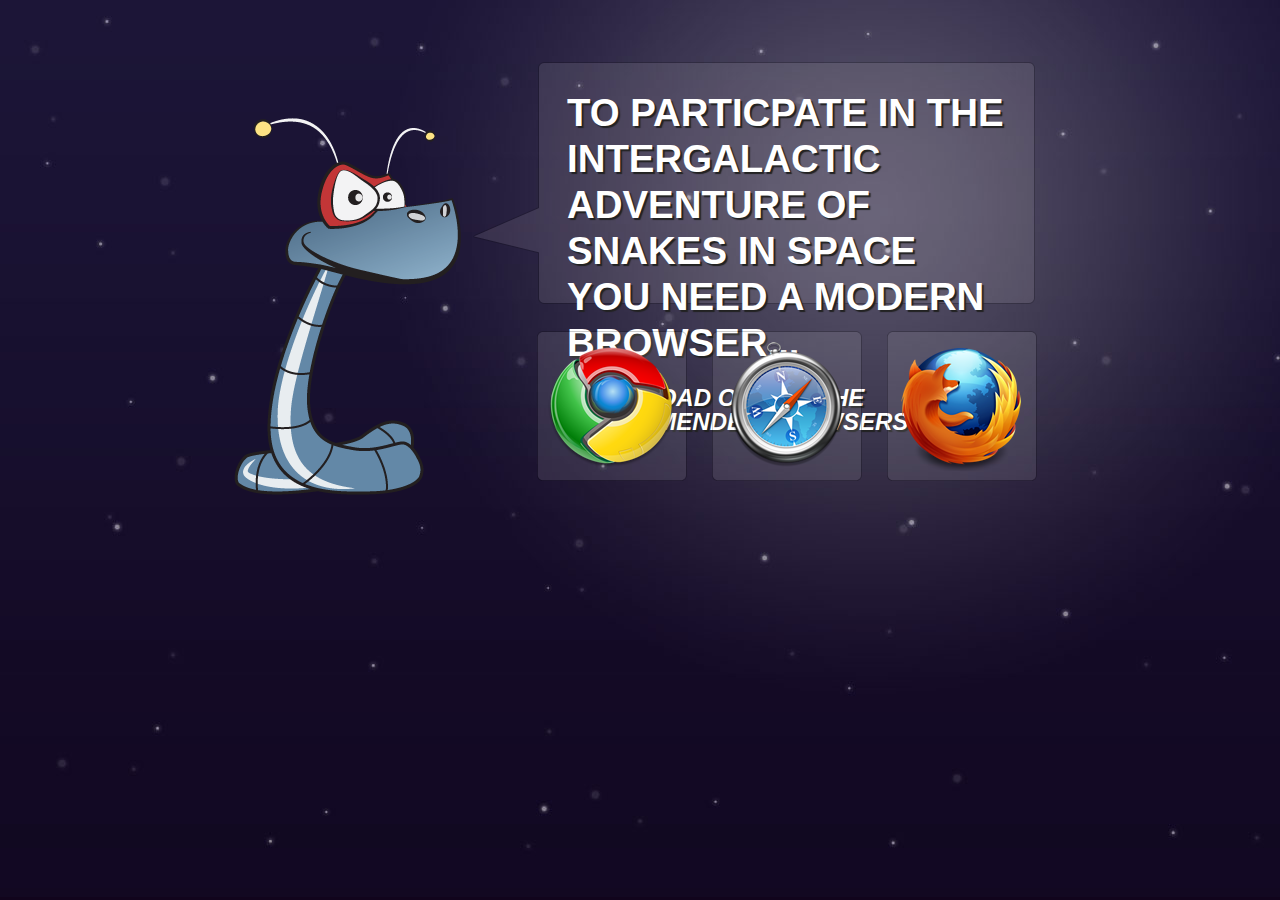
<file: your-browser-sucks.html>
<!DOCTYPE html>
<html lang="en">
<head>
	<meta charset="utf-8">
	<link rel="stylesheet" href="css/your-browser-sucks.css">
	<title>Update Your Browser</title>
	<script type="text/javascript" src="http://use.typekit.com/iee1szx.js"></script>
	<script type="text/javascript">try{Typekit.load();}catch(e){}</script>
</head>
<body>
	<div id="talking-snake">
		<div id="snake-words">
			<h1>To particpate in the intergalactic adventure of snakes in space you need a modern browser...</h1>
			<h2>Download one of the recommended browsers below</h2>
		</div>
		<ul id="browsers">
			<li><a href="http://www.google.com/chrome/"><img src="images/chrome.png" alt="download chrome" /></a></li>
			<li><a href="http://www.apple.com/safari/"><img src="images/safari.png" alt="download safari" /></a></li>
			<li class="last"><a href="http://www.mozilla.com/en-US/firefox/new/"><img src="images/firefox.png" alt="download firefox" /></a></li>
		</ul>
	</div>
	<script type="text/javascript">
	  var _gaq = _gaq || [];
	  _gaq.push(['_setAccount', 'UA-18419850-7']);
	  _gaq.push(['_trackPageview']);
	  (function() {
	    var ga = document.createElement('script'); ga.type = 'text/javascript'; ga.async = true;
	    ga.src = ('https:' == document.location.protocol ? 'https://ssl' : 'http://www') + '.google-analytics.com/ga.js';
	    var s = document.getElementsByTagName('script')[0]; s.parentNode.insertBefore(ga, s);
	  })();
	</script>
</body>
</html>
</file>
<file: css/your-browser-sucks.css>
/*---------------------RESET (Thanks Eric Meyer!)------------------ */

html, body, div, span, applet, object, iframe,
h1, h2, h3, h4, h5, h6, p, blockquote, pre,
a, abbr, acronym, address, big, cite, code,
del, dfn, em, img, ins, kbd, q, s, samp,
small, strike, strong, sub, sup, tt, var,
b, u, i, center,
dl, dt, dd, ol, ul, li,
fieldset, form, label, legend,
table, caption, tbody, tfoot, thead, tr, th, td,
article, aside, canvas, details, embed, 
figure, figcaption, footer, header, hgroup, 
menu, nav, output, ruby, section, summary,
time, mark, audio, video {
	margin: 0;
	padding: 0;
	border: 0;
	font-size: 100%;
	font: inherit;
	vertical-align: baseline;
}
body {line-height: 1;}
ol, ul {list-style: none;}
blockquote, q {quotes: none;}
blockquote:before, blockquote:after, q:before, q:after {content: ''; content: none;}
table {border-collapse: collapse;border-spacing: 0;}

.clearfix:after {
	visibility: hidden;
	display: block;
	font-size: 0;
	content: " ";
	clear: both;
	height: 0;
}

body{
	background-image:url(../images/body-bg.jpg);
	background-repeat: repeat-x;
	background-color:#11041c;
	font-size:12px;
	font-family:Arial,sans-serif;
}

/*-----------------TYPOGRAPHY----------------*/
h1{font-family:'league-gothic-1','league-gothic-2', sans-serif;color:#fff; color:rgba(255, 255, 255, 1); font-size:320%; text-shadow:2px 2px 1px #222; font-weight:bold; text-transform:uppercase; line-height:120%; margin-bottom:20px;}
h2{font-family:'league-gothic-1','league-gothic-2', sans-serif;color:#fff; color:rgba(255, 255, 255, 1); font-style:italic; font-size:200%; text-shadow:2px 2px 1px #222; font-weight:bold; text-transform:uppercase; -webkit-transition:all .2s;}

/*-----------------BUTTONS----------------*/

div#talking-snake{width:826px; height:461px; background:url(../images/talking-snake.png) no-repeat; margin:50px auto; position:relative;}

ul#browsers{position:absolute; bottom:20px; left:310px;}
ul#browsers li{margin-right:15px; float:left;}
ul#browsers li a{display:block; padding:10px; background:url(../images/browser-background.png) no-repeat; width:140px; height:140px;}
ul#browsers li.last{margin-right:0px;}

#snake-words{width:440px; height:210px; position:absolute; left:340px; top:40px;}
</file>
